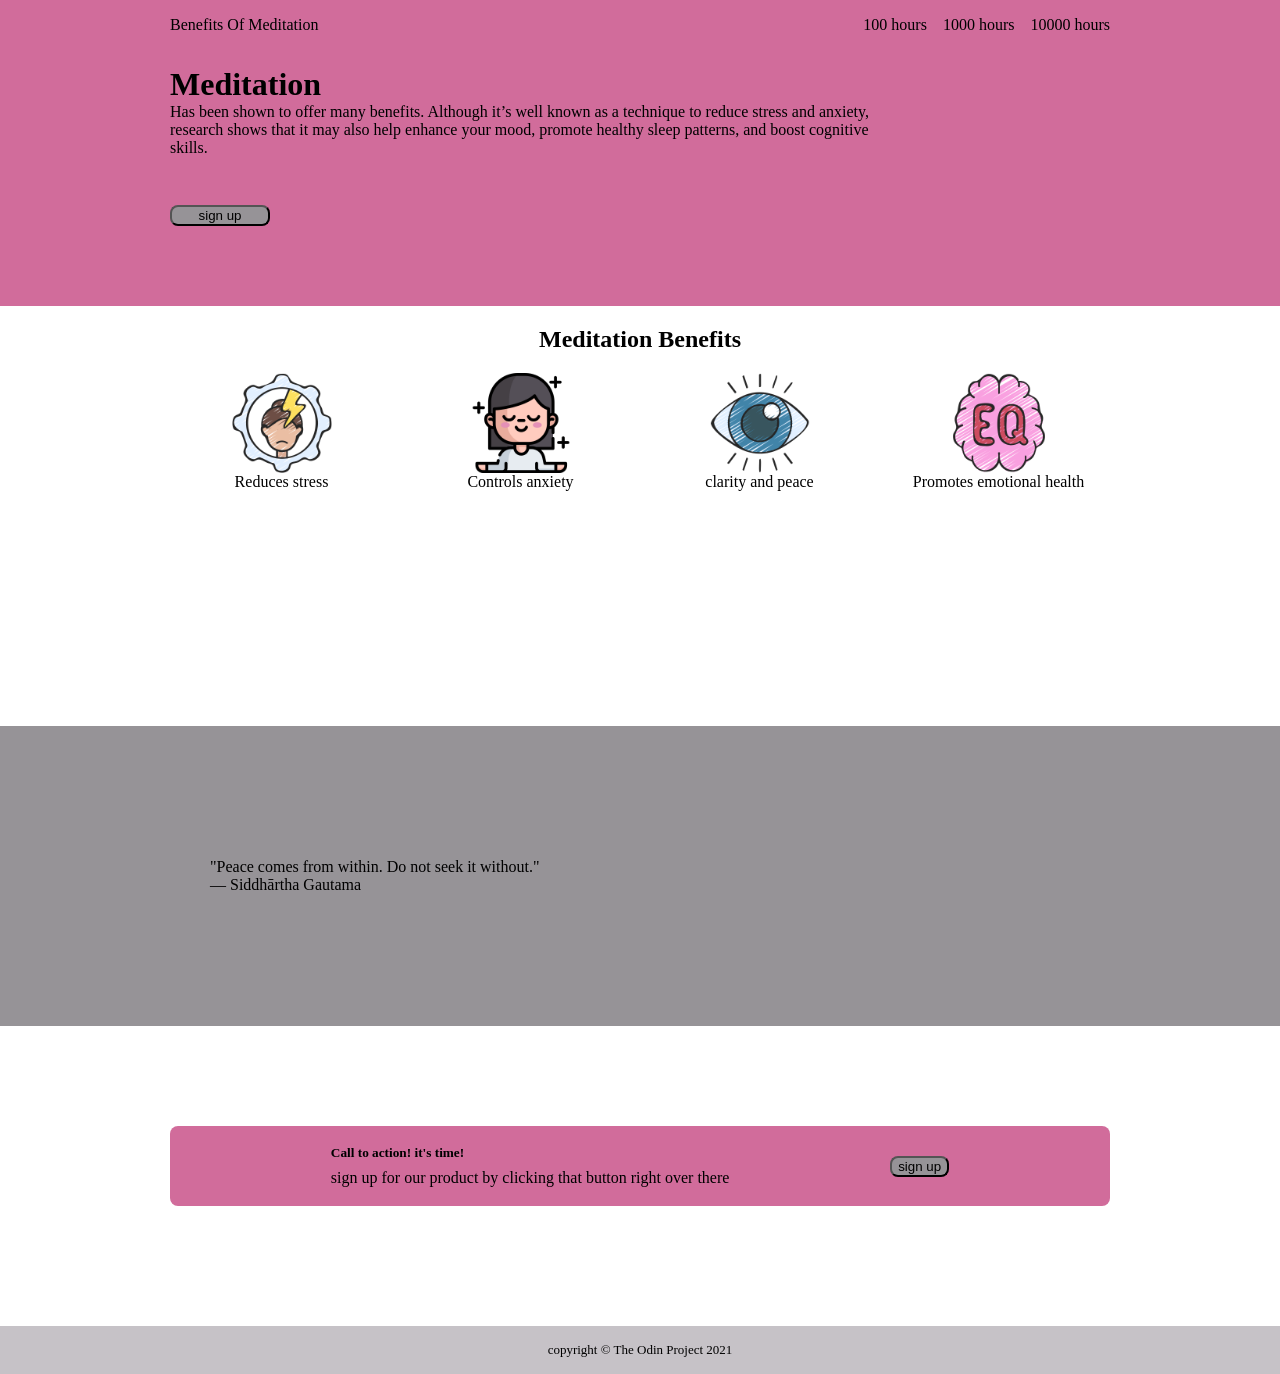
<file: myFirstLandingPage/index.html>
<!DOCTYPE html>
<html>
    <head>
        <meta charset="UTF-8">
        <meta http-equiv="X-UA-Compatible" content="IE=edge">
        <meta name="viewport" content="width=device-width, initial-scale=1.0">
        <title>Meditation</title>
        <link rel="stylesheet" href="style.css">
    </head>
    <body>
        <div class="content-wrapper">
            <main>
                <div class="header">
                    <div class="first-line">
                    <div id="logo">Benefits Of Meditation</div>
                    <ul>
                        <li><a href="./links/link1.html" target="_blank" rel="noopener">100 hours</a></li>
                        <li><a href="./links/link2.html" target="_blank" rel="noopener">1000 hours</a></li>
                        <li><a href="./links/link3.html" target="_blank" rel="noopener">10000 hours</a></li>
                    </ul>
                </div>
            <div class="first-block">
                    <div class="intro">
                    <h1>Meditation</h1>
                    <p>Has been shown to offer many benefits. Although it’s well known as a technique to reduce stress and anxiety, research shows that it may also help enhance your mood, promote healthy sleep patterns, and boost cognitive skills.</p>
                    <button class="button">sign up</button>
                </div>
            </div>
                </div>
                <div class="second-block">
                    <h2>Meditation Benefits</h2>
                    <div class="illustration">
                        <div class="image-with-text">
                            <img src="./images/stress-management.png" alt="reduce stress">
                            <p>Reduces stress</p>
                        </div>
                        <div class="image-with-text">
                            <img src="./images/calm.png" alt="Happy Face">
                            <p> Controls anxiety</p>
                        </div>
                        <div class="image-with-text">
                            <img src="./images/vision.png" alt="open eye">
                            <p>clarity and peace</p>
                        </div>
                        <div class="image-with-text">
                            <img src="./images/emotional-intelligence.png" alt="emotional-intelligence">
                            <p>Promotes emotional health</p>
                        </div>
                    </div>
                </div>
                <div class="third-block">
                    <blockquote>
                        "Peace comes from within.  Do not seek it without."<br>
                        ― Siddhārtha Gautama
                    </blockquote>
                </div>
                <div class="fourth-block">
                    <div class="final-section">
                        <div class="final-text">
                    <h5>Call to action! it's time!</h5>
                    <p>sign up for our product by clicking that button right over there</p>
                </div>
                    <button class="button">sign up</button>
                </div>
                </div>
            </main>
            <footer>
              copyright &#169; The Odin Project 2021
            </footer>
        </div>
    </body>
</html>
</file>
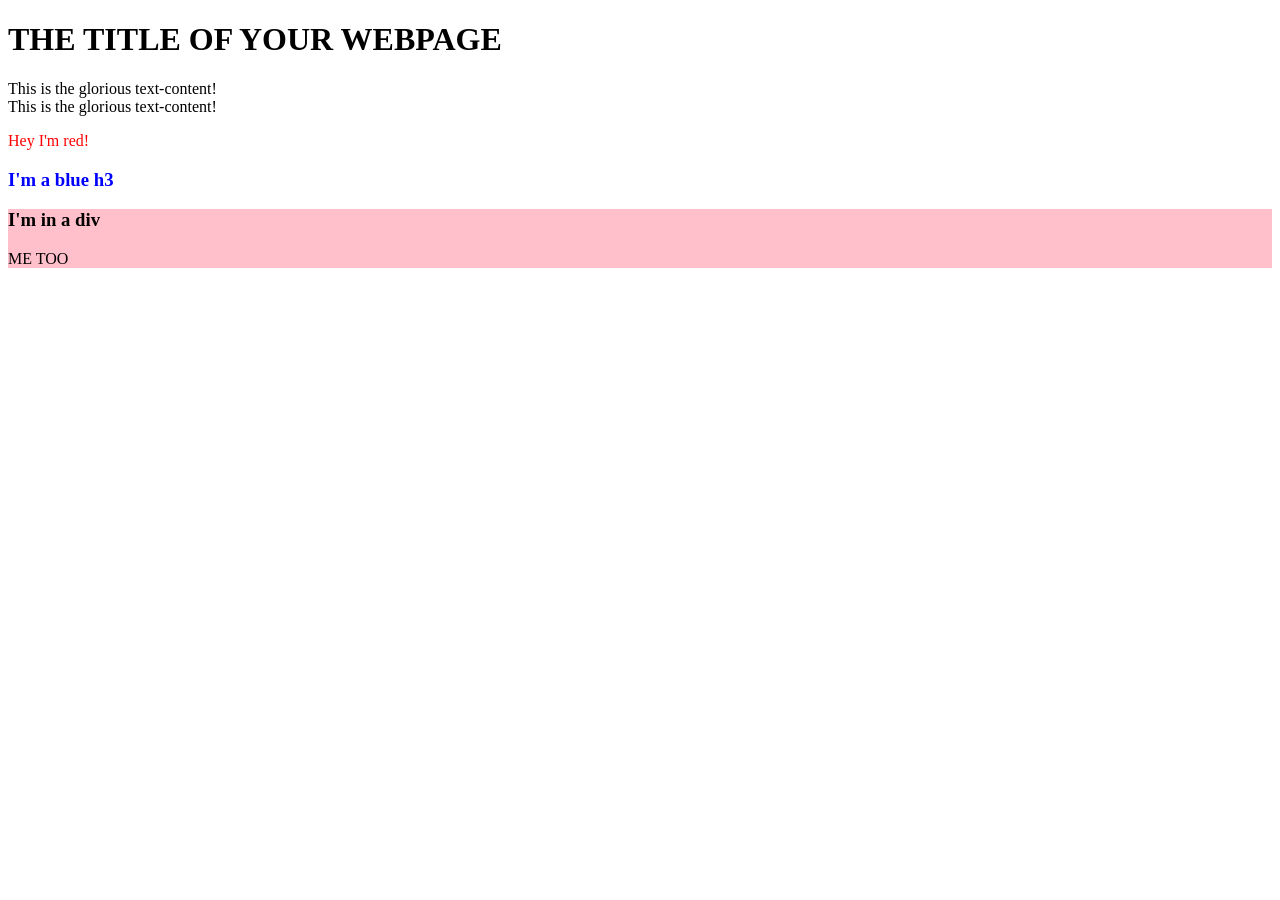
<file: dom/dom.html>
<!DOCTYPE html>
<html lang="en">
<head>
    <meta charset="UTF-8">
    <meta name="viewport" content="width=device-width, initial-scale=1.0">
    <title>Document</title>
    <script src="dom.js" defer></script>
</head>
<body>
    <h1>THE TITLE OF YOUR WEBPAGE</h1>
    <div id="container">
      <div class="content">This is the glorious text-content!</div>
    </div>
</body>
</html>
</file>
<file: myFirstLandingPage/style.css>
html, body{
    height: 100%;
    margin: 0;
    padding: 0
}
h5, p, h1 {
    margin: 0;
}
.content-wrapper {
    display: flex;
    flex-direction: column;
    min-height: 100vh;
}

main {
    flex: 1 0 auto;
}

.header {
    flex-direction: column;
    background-color: rgb(209, 108, 155);
    padding-bottom: 32px;
    flex: 1;
}

.header, .second-block, .third-block, .fourth-block {
    display: flex;
    padding-left:   170px; 
    padding-right:  170px;

} 
 
.first-line {
    display: flex;
    margin-top: 16px;
    margin-bottom: 32px;
    justify-content: space-between;
    flex: 1;
    
}



.first-line ul {
    list-style-type: none;
    display: flex;
    gap: 16px;
    padding: 0;
    margin: 0;
}

a {
    text-decoration: none;
    color: black;
}

.first-block {
    display: flex;
    flex: 1;
}

.intro {
    display: flex;
    flex-direction: column;
    justify-content: space-evenly;
    flex: 1;
    max-width: 700px;
    margin-top: 0;
}

.intro, p{
    text-align: left;
}

.button {
    max-width: 100px;
    max-height: 32px;
    border-radius: 8px;
    background-color: rgb(150, 147, 151);
    flex-shrink: 1;
    margin: 48px 0;

}

.header img {
    flex: 1;
    max-width: 450px;
    max-height: 250px;
    align-self: center;
}

footer {
    flex-shrink: 0;
    display: flex;
    justify-content: center;
    padding: 16px;
    font-size: small;
    background-color:  rgb(198, 194, 199);
}

.illustration {
    display: flex;
    justify-content: center;
    gap: 16px;

}

.second-block {
    flex: 1;
    flex-direction: column;
    height: 420px;
    text-align: center;
}
.image-with-text {
    display: flex;
    flex-direction: column;
    justify-content: space-between;
    align-items: center;
    flex: 1;
}

.image-with-text img {
    width: 100px;
    height: 100px;
}

.third-block {
    background-color: rgb(150, 147, 151);
    height: 300px;
    align-items: center;
}

.fourth-block {
    height: 300px;
}

.final-section {
    display: flex;
    flex: 1 1 80px;
    max-height: 80px;
    background-color: rgb(209, 108, 155);
    margin-top: 100px;
    justify-content: space-evenly;
    align-items: center;
    border-radius: 8px;
}

.final-text {
    display: flex;
    flex-direction: column;
    justify-content: space-evenly;
    gap: 8px;
    align-items: flex-start;

}
</file>
